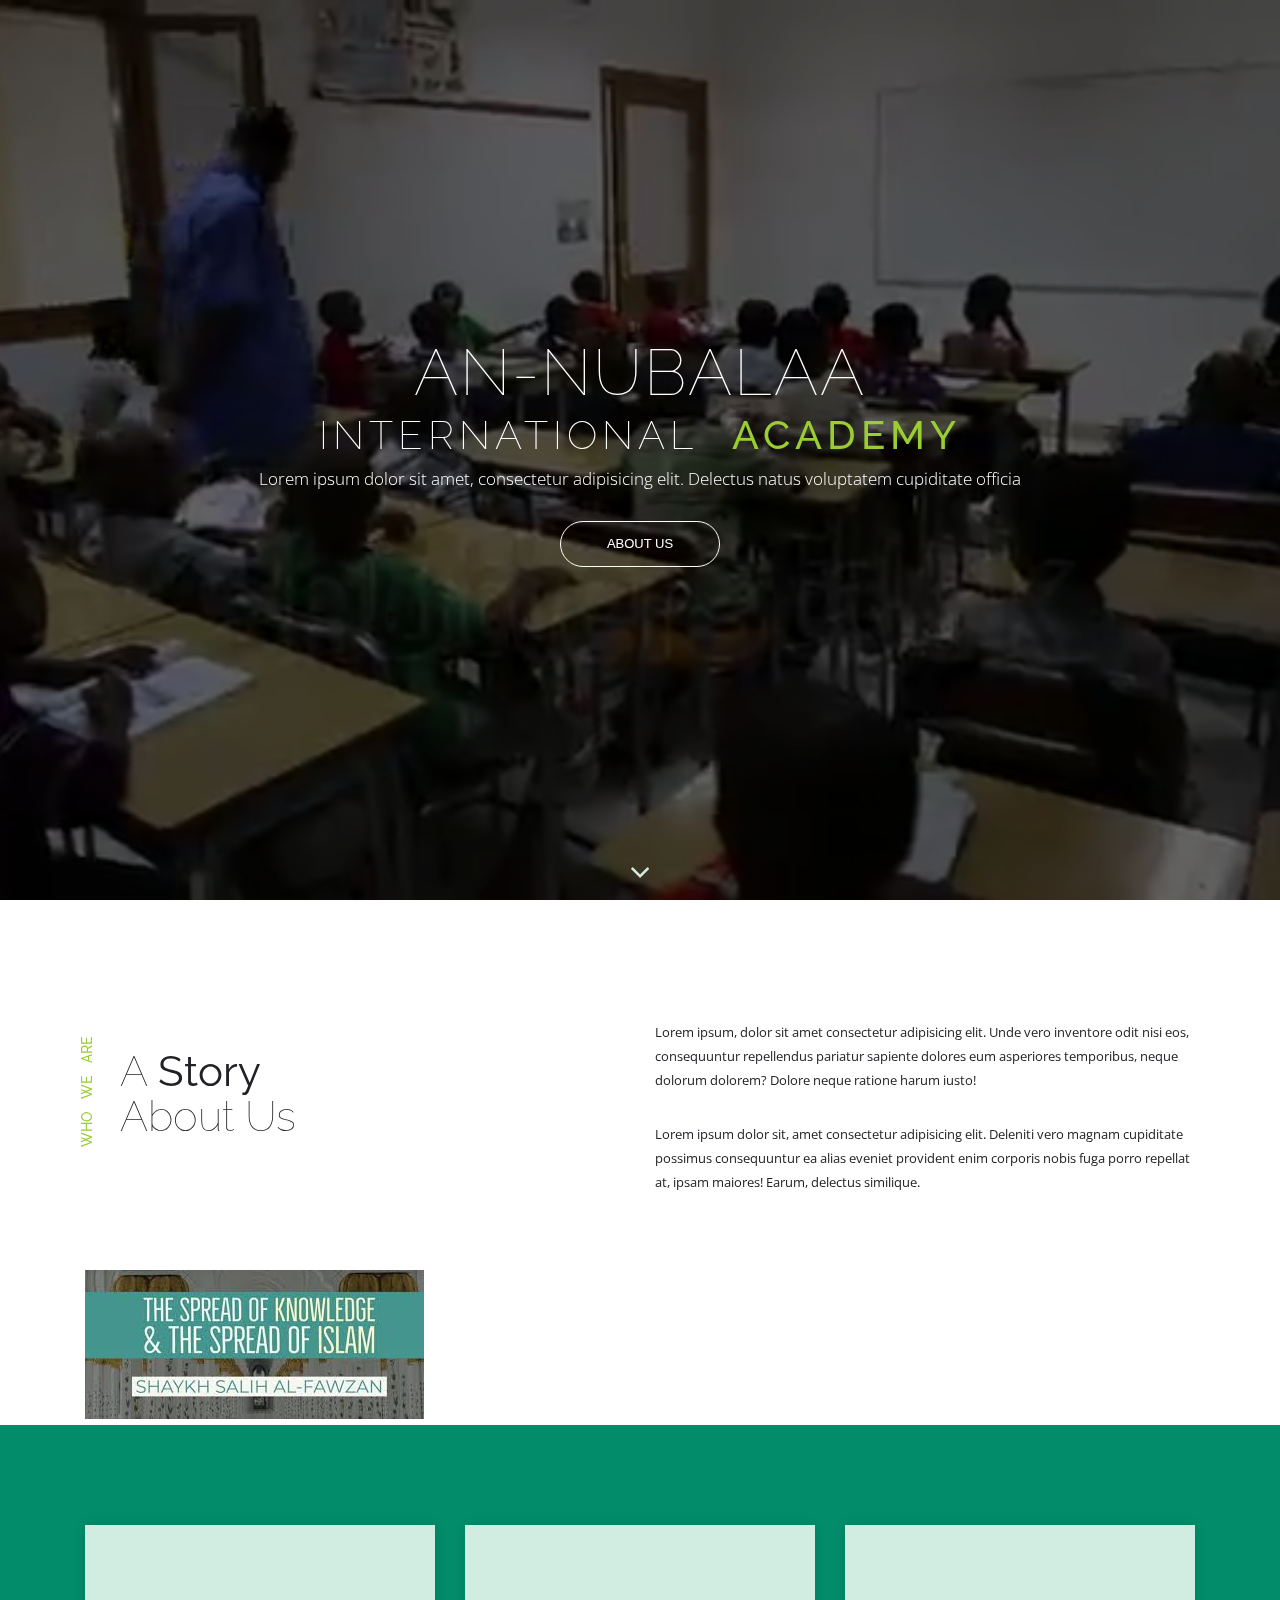
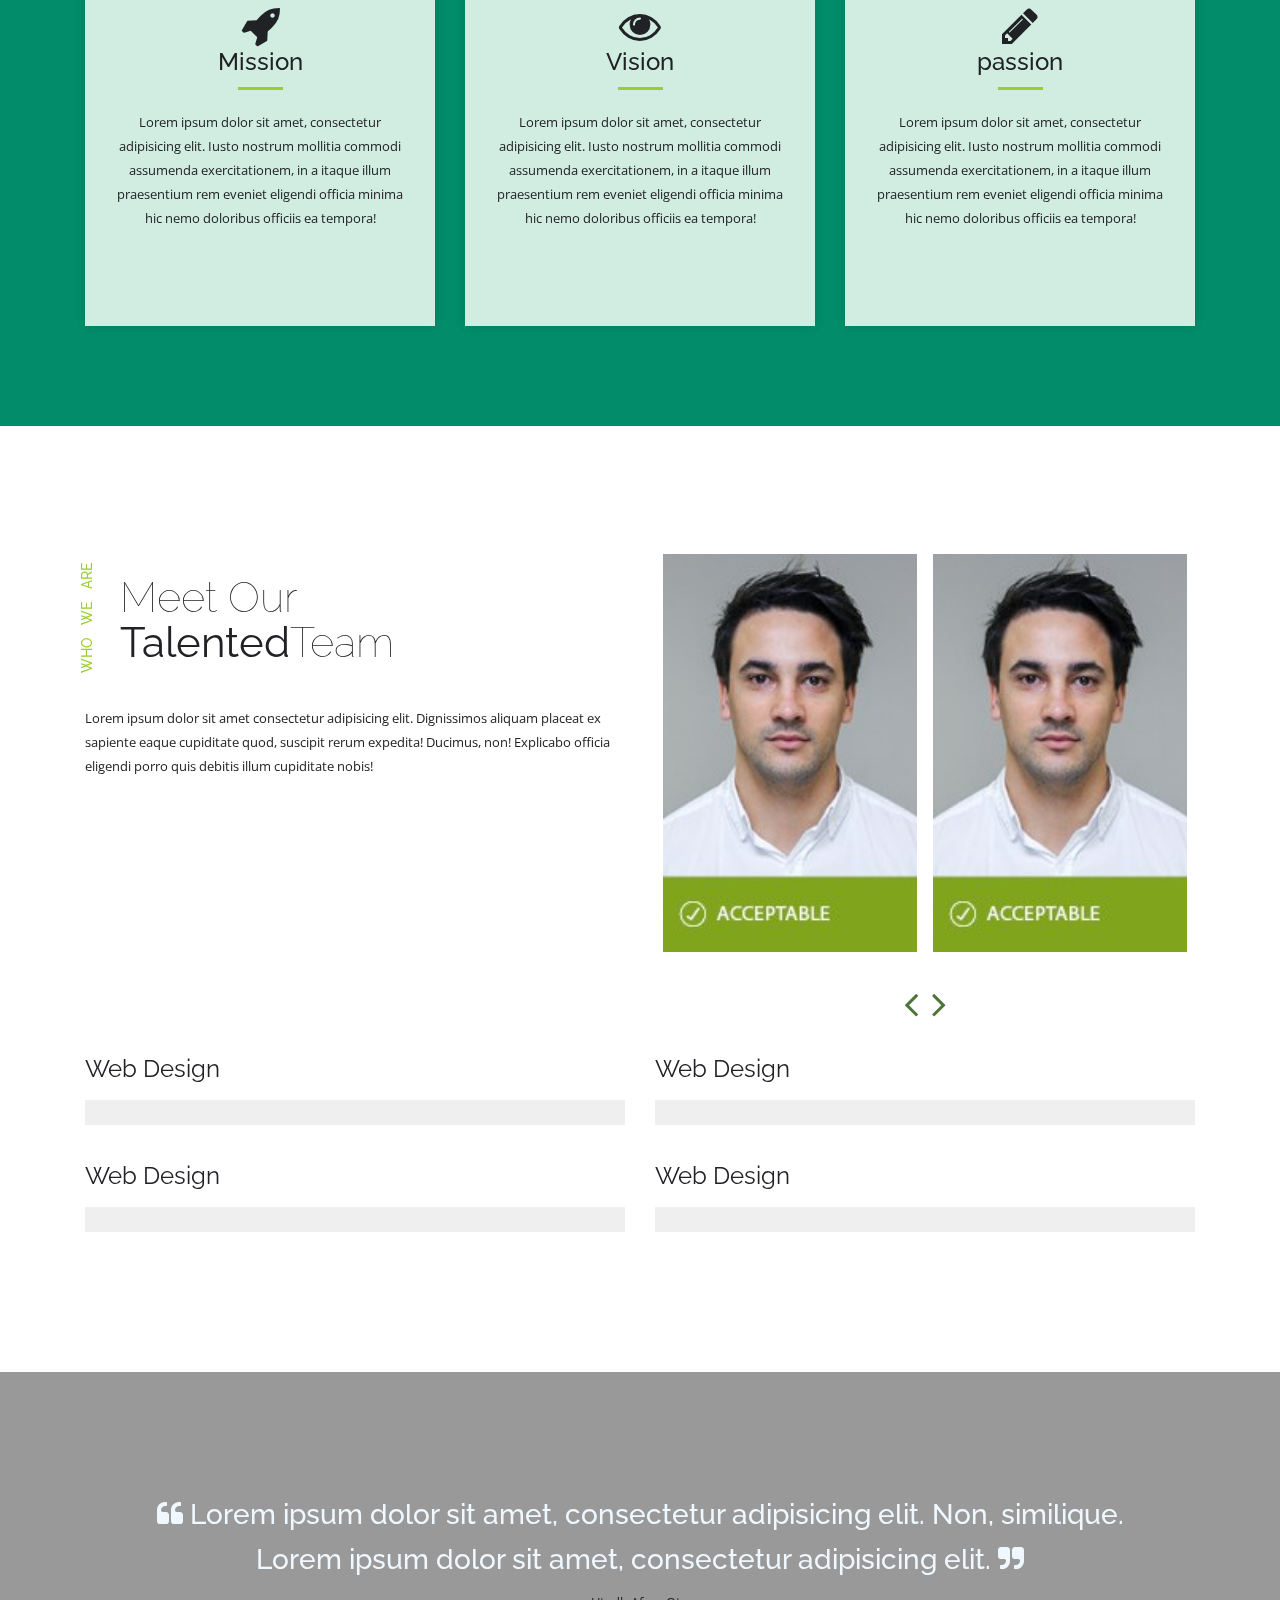
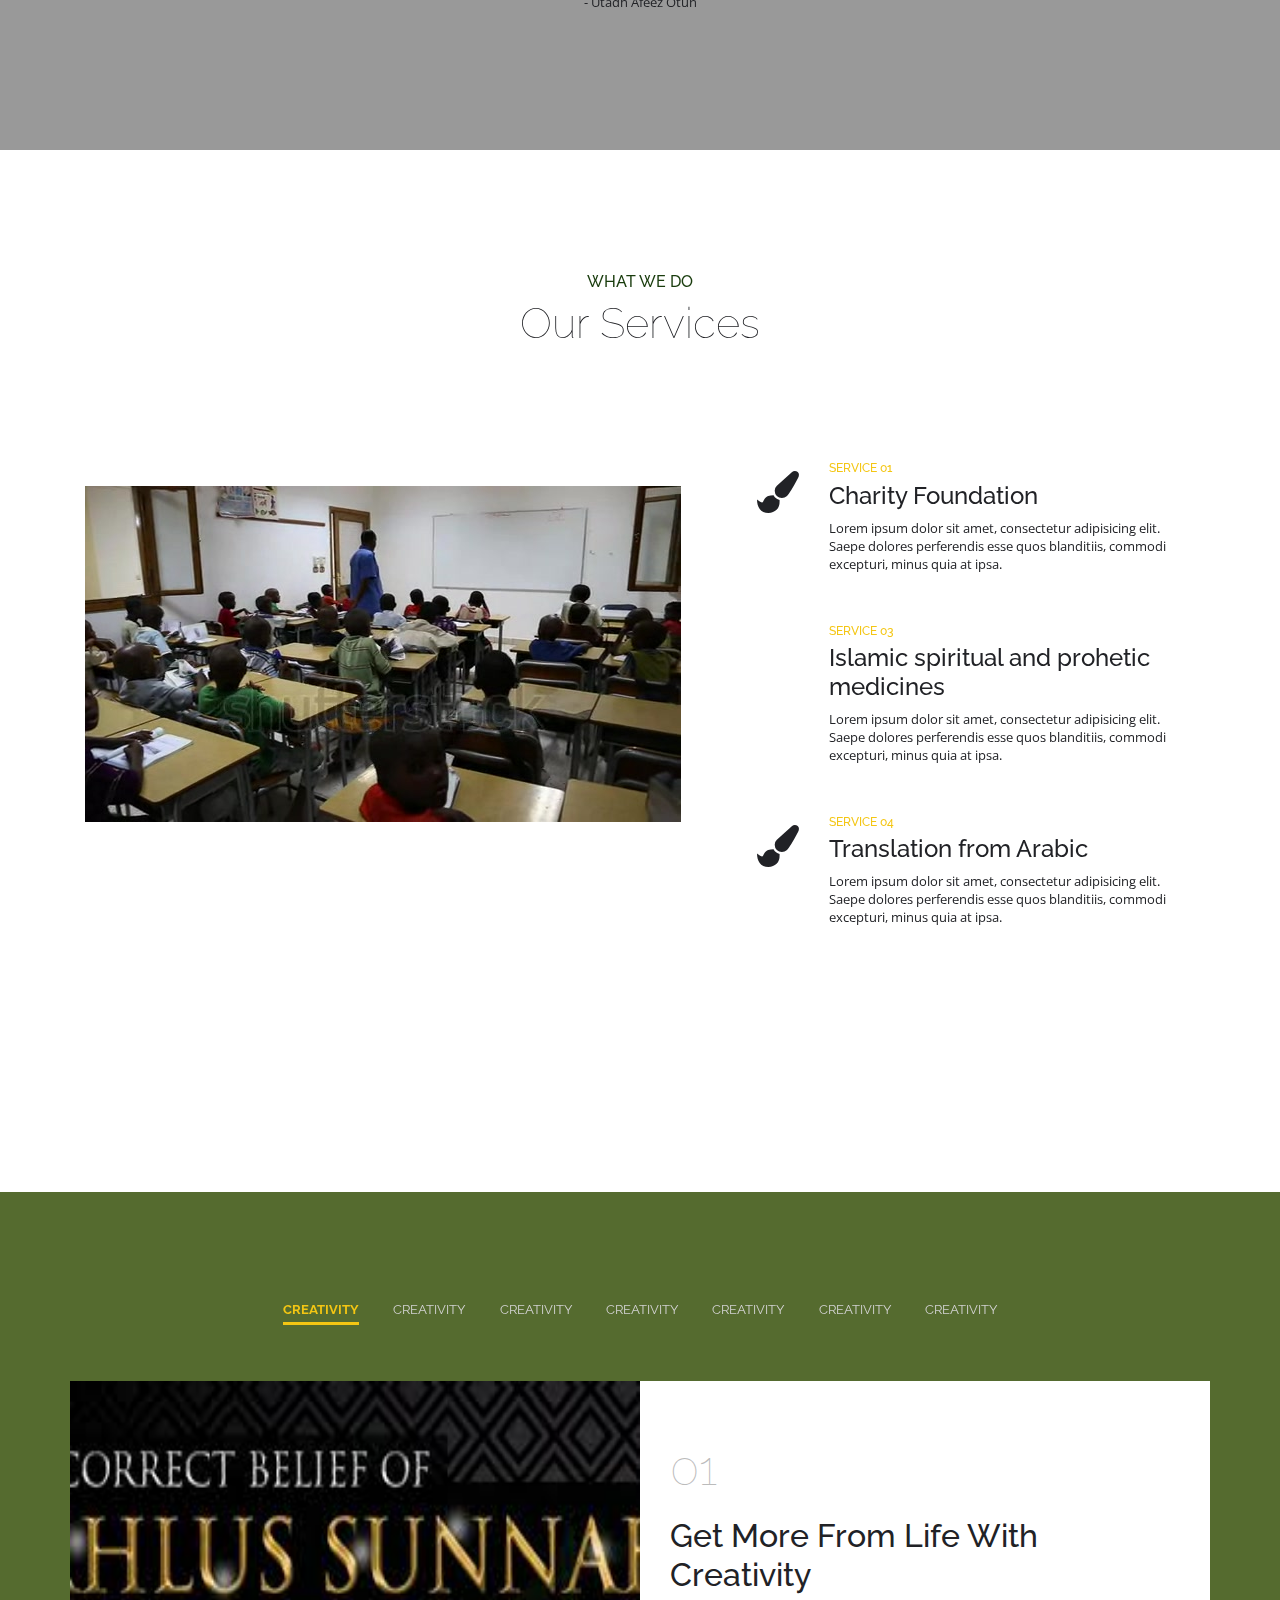
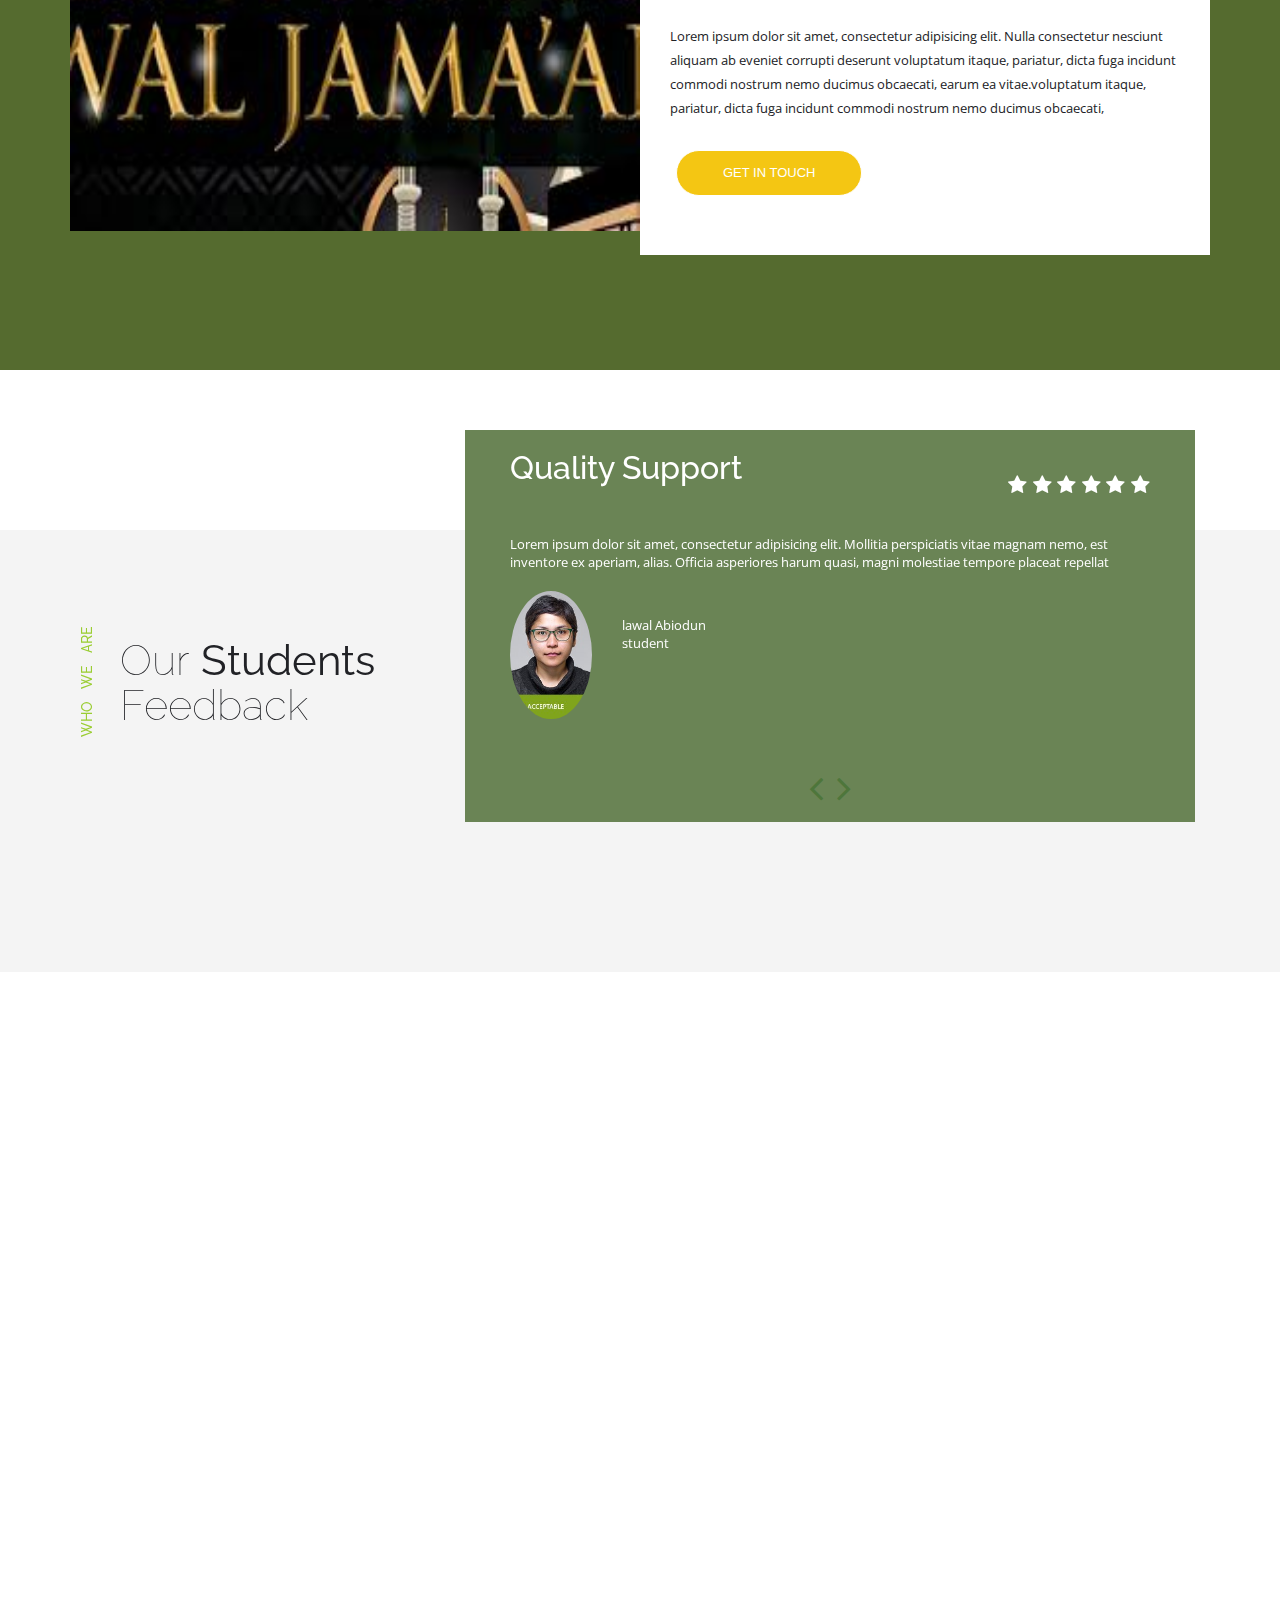
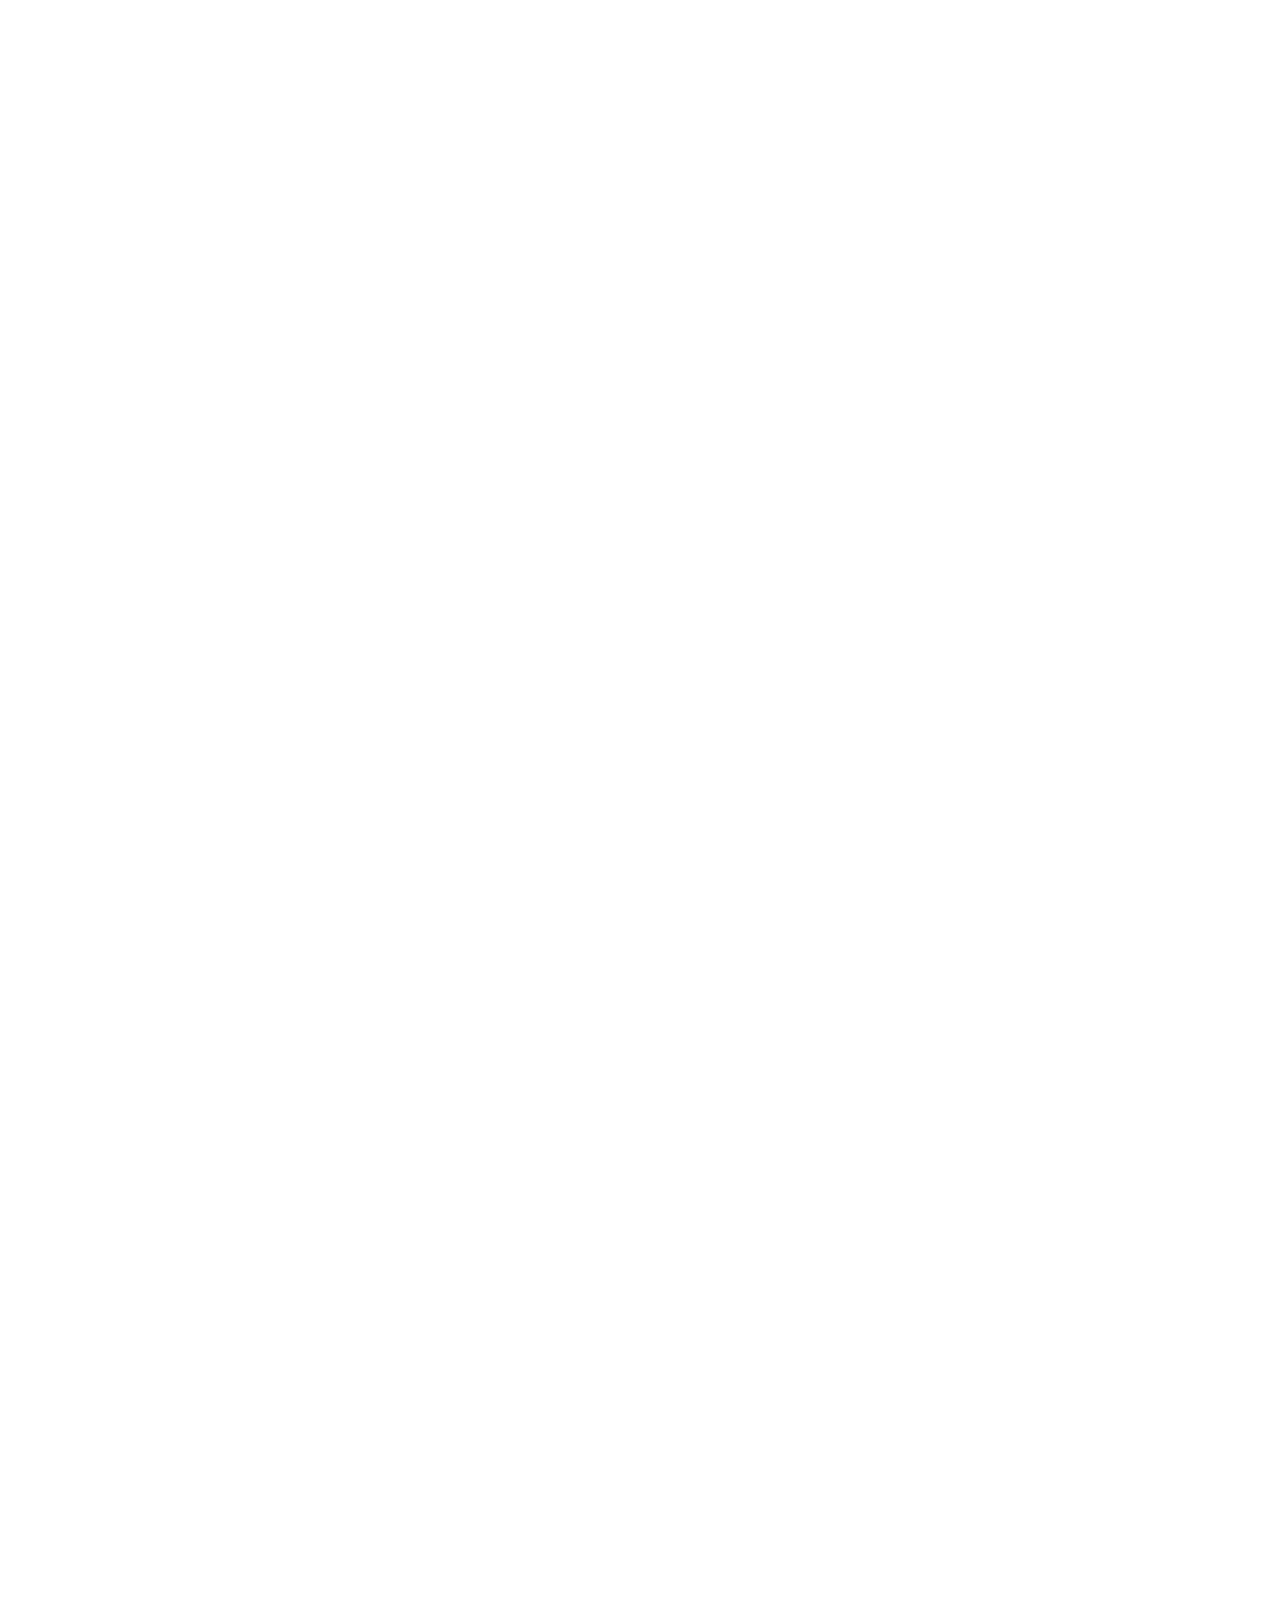
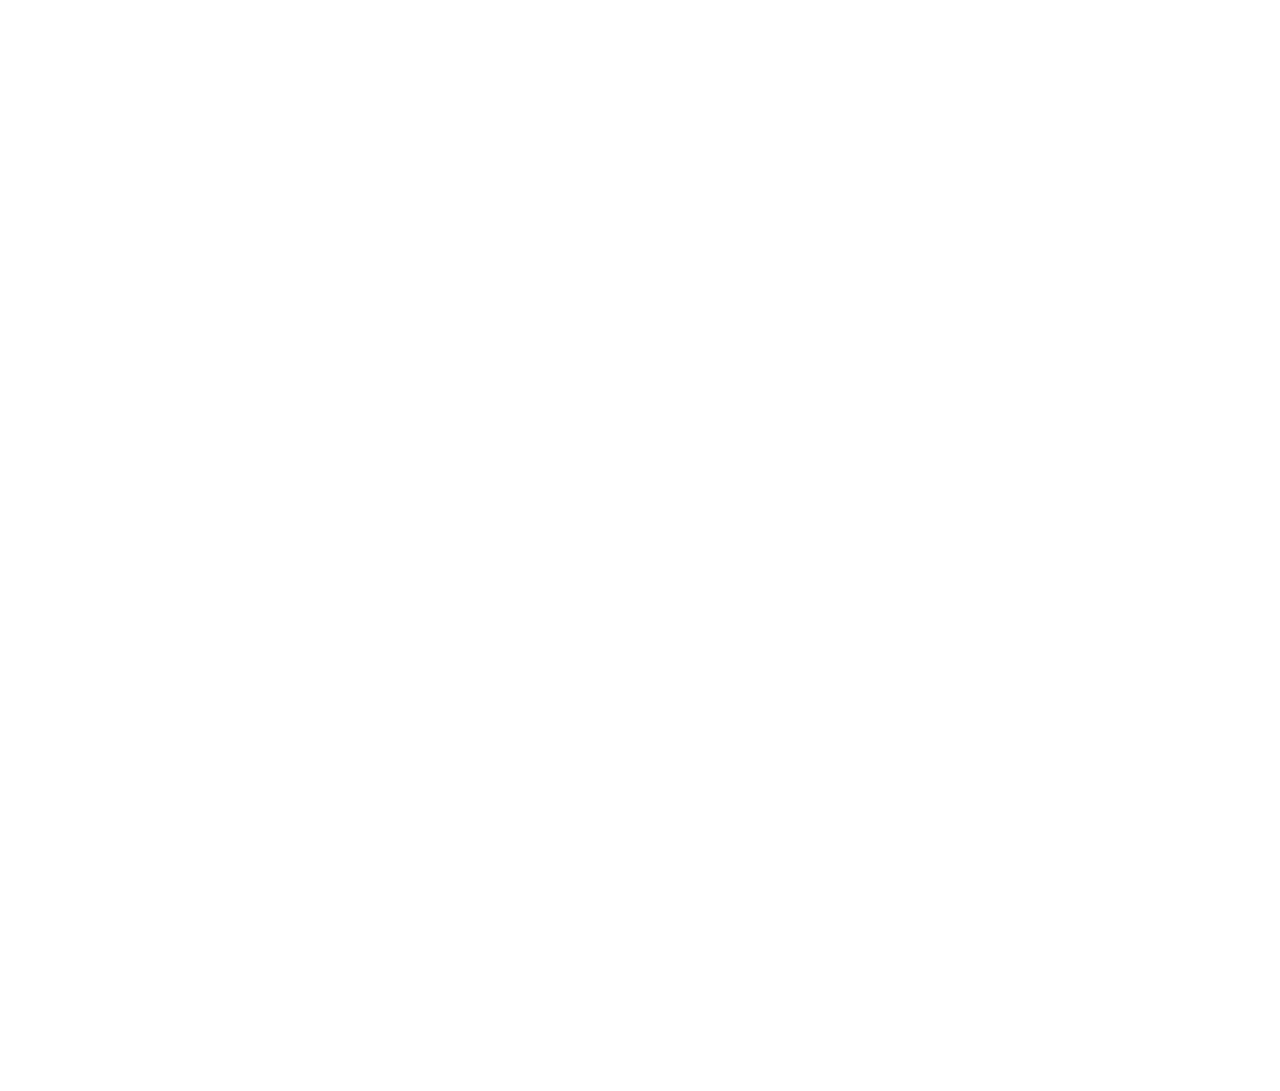
<file: index.html>
<!DOCTYPE html>
<html lang="en">

<head>
    <!-- important meta tags -->
    <meta charset="UTF-8">
    <meta http-equiv="X-UA-Compatible" content="IE=edge">
    <meta name="viewport" content="width=device-width, initial-scale=1.0">
    <!-- website title -->
    <title>An-Nubalaa International Academy</title>
    <!-- favicon -->
    <link rel="shortcut icon" href="media/favico/favicon.ico">
    <!-- google fonts -->
    <link href="https://fonts.googleapis.com/css2?family=Raleway:wght@100;200;300;500;700&display=swap" rel="stylesheet">
    <link href="https://fonts.googleapis.com/css2?family=Open+Sans:wght@300;600;700&display=swap" rel="stylesheet">
    <!-- font Awesome -->
    <link rel="stylesheet" href="css/fontawesome/css/font-awesome.min.css">
    <!-- boostrap css -->
    <link rel="stylesheet" href="css/boostrap_css/bootstrap.css">
    <!--   owl carousel css-->
    <link rel="stylesheet" href="css/owl-carousel/owl.carousel.min.css">
    <link rel="stylesheet" href="css/owl-carousel/owl.theme.default.min.css">
    <!--Responsive Tabs CSS-->
    <link type="text/css" rel="stylesheet" href="css/responsive-tabs/responsive-tabs.css">

    <!-- css links -->
    <link rel="stylesheet" href="css/main.css">
</head>

<body>

    <!-- preloader -->

    <!-- <div id="preloader">
        <div id="status"> &nbsp;</div>
    </div> -->
    <!-- Home section -->
    <section id="home">
        <!-- background video -->
        <video id="home-bg-video" poster="./media/img/madrsha.jpg" autoplay loop muted>
            <source src="./media/video/madrasha.mp4" type="video/mp4">
            <source src="./media/video/madrasha.ogv" type="video/ogg">
            <source src="./media/video/madrasha.webm" type="video/webm">
        </video>
        <!-- overlay -->
        <div id="home-overlay"></div>
        <!-- home content -->
        <div id="home-content">
            <div id="home-content-inner" class="text-center">
                <div id="home-heading">
                    <h1 id="home-heading-1">An-Nubalaa</h1><br>
                    <h1 id="home-heading-2">International <span>Academy</span></h1>
                </div>
                <div id="home-text">
                    <p>Lorem ipsum dolor sit amet, consectetur adipisicing elit. Delectus natus voluptatem
                        cupiditate officia </p>
                </div>
                <div id="home-btn">
                    <a class="btn btn-general btn-home" href="#about" role="button" title="about us">About Us</a>
                </div>
            </div>
        </div>
        <!-- arrow down -->
        <a href="#about" id="arrow-down">
            <i class="fa fa-angle-down"></i>
        </a>
    </section>
    <!-- end of home section -->
    <!-- about section -->
    <section id="about">
        <!-- about 01 -->
        <div id="about-01">
            <div class="content-box-lg">
                <div class="container">
                    <div class="row">
                        <!-- about left side -->
                        <div class="col-md-6">
                            <div class="about-left">
                                <div class="vertical-heading">
                                    <h5>who we are</h5>
                                    <h2> A <strong>Story</strong><br> About Us</h2>
                                </div>
                            </div>
                        </div>
                        <!-- about right side -->
                        <div class="col-md-6">
                            <div id="about-right">
                                <p>Lorem ipsum, dolor sit amet consectetur adipisicing elit. Unde vero inventore odit nisi eos, consequuntur repellendus pariatur sapiente dolores eum asperiores temporibus, neque dolorum dolorem? Dolore neque ratione harum iusto!</p>

                                <p>Lorem ipsum dolor sit, amet consectetur adipisicing elit. Deleniti vero magnam cupiditate possimus consequuntur ea alias eveniet provident enim corporis nobis fuga porro repellat at, ipsam maiores! Earum, delectus similique.</p>

                            </div>
                        </div>
                    </div>
                    <!-- about bottom -->
                    <div class="row">
                        <div class="col-md-12">
                            <div id="about-bottom">
                                <img src="./media/about/download (7).jpg" alt="about us" class="img-responsive">
                            </div>

                        </div>
                    </div>

                </div>
            </div>
        </div>
        <!-- about 02 -->
        <div id="about-02">
            <div class="content-box-md">
                <div class="container">
                    <div class="row">
                        <div class="col-md-4">
                            <div class="about-item text-center">
                                <i class="fa fa-rocket"></i>
                                <h3>Mission</h3>
                                <hr>
                                <p>Lorem ipsum dolor sit amet, consectetur adipisicing elit. Iusto nostrum mollitia commodi assumenda exercitationem, in a itaque illum praesentium rem eveniet eligendi officia minima hic nemo doloribus officiis ea tempora!</p>
                            </div>
                        </div>
                        <div class="col-md-4 ">
                            <div class="about-item text-center">
                                <i class="fa fa-eye"></i>
                                <h3>Vision</h3>
                                <hr>
                                <p>Lorem ipsum dolor sit amet, consectetur adipisicing elit. Iusto nostrum mollitia
                                    commodi assumenda exercitationem, in a itaque illum praesentium rem eveniet eligendi
                                    officia minima hic nemo doloribus officiis ea tempora!</p>
                            </div>

                        </div>
                        <div class="col-md-4 ">
                            <div class="about-item text-center">
                                <i class="fa fa-pencil"></i>
                                <h3>passion</h3>
                                <hr>
                                <p>Lorem ipsum dolor sit amet, consectetur adipisicing elit. Iusto nostrum mollitia
                                    commodi assumenda exercitationem, in a itaque illum praesentium rem eveniet eligendi
                                    officia minima hic nemo doloribus officiis ea tempora!</p>
                            </div>

                        </div>
                    </div>
                </div>
            </div>
        </div>

    </section>
    <!-- end of about 02 section -->
    <!-- team section -->
    <section id="team">
        <div class="content-box-lg">
            <div class="container">
                <!-- Team Members -->
                <div class="row">
                    <!-- team left side -->
                    <div class="col-md-6">
                        <div id="team-left">
                            <div class="vertical-heading">
                                <h5>who we are</h5>
                                <h2> Meet Our<br><strong>Talented</strong>Team</h2>
                            </div>
                            <p>Lorem ipsum dolor sit amet consectetur adipisicing elit.
                                Dignissimos aliquam placeat ex sapiente eaque cupiditate
                                quod, suscipit rerum expedita! Ducimus, non! Explicabo officia eligendi
                                porro quis debitis illum cupiditate nobis!</p>
                        </div>
                    </div>
                    <!-- team right side -->
                    <div class="col-md-6">
                        <div id="team-members" class="owl-carousel owl-theme">
                            <!-- memeber 01 -->
                            <div class="team-member">
                                <a href="#">
                                    <img src="./media/team/large.jpg" alt="team member" class="img-responsive">
                                </a>
                                <div class="team-member-overlay">
                                    <div class="team-member-info text-center">
                                        <h6>Afeez Otun</h6>
                                        <p>web designer</p>
                                        <p>Lorem ipsum dolor sit amet, consectetur adipisicing elit. Modi ratione ullam voluptas architecto iste tenetur, reprehenderit debitis harum vero voluptatum ea et fugit minima distinctio earum expedita commodi nihil consequuntur?</p>
                                        <ul class="social-list">
                                            <li><a href="#"><i class="fa fa-facebook"></i></a></li>
                                            <li><a href="#"><i class="fa fa-twitter"></i></a></li>
                                            <li><a href="#"><i class="fa fa-google-plus"></i></a></li>
                                        </ul>
                                    </div>
                                </div>
                            </div>
                            <!-- memeber 02 -->
                            <div class="team-member">
                                <img src="./media/team/large.jpg" alt="team member" class="img-responsive">
                                <div class="team-member-overlay">
                                    <div class="team-member-info text-center">
                                        <h6>Afeez Otun</h6>
                                        <p>web designer</p>
                                        <p>Lorem ipsum dolor sit amet, consectetur adipisicing elit. Modi ratione ullam voluptas architecto iste tenetur, reprehenderit debitis harum vero voluptatum ea et fugit minima distinctio earum expedita commodi nihil consequuntur?</p>
                                        <ul class="social-list">
                                            <li><a href="#"><i class="fa fa-facebook"></i></a></li>
                                            <li><a href="#"><i class="fa fa-twitter"></i></a></li>
                                            <li><a href="#"><i class="fa fa-google-plus"></i></a></li>
                                        </ul>
                                    </div>
                                </div>
                            </div>
                            <!-- memeber 03 -->
                            <div class="team-member">
                                <img src="./media/team/large.jpg" alt="team member" class="img-responsive">
                                <div class="team-member-overlay">
                                    <div class="team-member-info text-center">
                                        <h6>Afeez Otun</h6>
                                        <p>web designer</p>
                                        <p>Lorem ipsum dolor sit amet, consectetur adipisicing elit. Modi ratione ullam voluptas architecto iste tenetur, reprehenderit debitis harum vero voluptatum ea et fugit minima distinctio earum expedita commodi nihil consequuntur?</p>
                                        <ul class="social-list">
                                            <li><a href="#"><i class="fa fa-facebook"></i></a></li>
                                            <li><a href="#"><i class="fa fa-twitter"></i></a></li>
                                            <li><a href="#"><i class="fa fa-google-plus"></i></a></li>
                                        </ul>
                                    </div>
                                </div>
                            </div>
                            <!-- memeber 04 -->
                            <div class="team-member">
                                <img src="./media/team/large.jpg" alt="team member" class="img-responsive">
                                <div class="team-member-overlay">
                                    <div class="team-member-info text-center">
                                        <h6>Afeez Otun</h6>
                                        <p>web designer</p>
                                        <p>Lorem ipsum dolor sit amet, consectetur adipisicing elit. Modi ratione ullam voluptas architecto iste tenetur, reprehenderit debitis harum vero voluptatum ea et fugit minima distinctio earum expedita commodi nihil consequuntur?</p>
                                        <ul class="social-list">
                                            <li><a href="#"><i class="fa fa-facebook"></i></a></li>
                                            <li><a href="#"><i class="fa fa-twitter"></i></a></li>
                                            <li><a href="#"><i class="fa fa-google-plus"></i></a></li>
                                        </ul>
                                    </div>
                                </div>
                            </div>
                            <!-- memeber 05 -->
                            <div class="team-member">
                                <img src="./media/team/large.jpg" alt="team member" class="img-responsive">
                                <div class="team-member-overlay">
                                    <div class="team-member-info text-center">
                                        <h6>Afeez Otun</h6>
                                        <p>web designer</p>
                                        <p>Lorem ipsum dolor sit amet, consectetur adipisicing elit. Modi ratione ullam voluptas architecto iste tenetur, reprehenderit debitis harum vero voluptatum ea et fugit minima distinctio earum expedita commodi nihil consequuntur?</p>
                                        <ul class="social-list">
                                            <li><a href="#"><i class="fa fa-facebook"></i></a></li>
                                            <li><a href="#"><i class="fa fa-twitter"></i></a></li>
                                            <li><a href="#"><i class="fa fa-google-plus"></i></a></li>
                                        </ul>
                                    </div>
                                </div>
                            </div>
                            <!-- memeber 06 -->
                            <div class="team-member">
                                <img src="./media/team/large.jpg" alt="team member" class="img-responsive">
                                <div class="team-member-overlay">
                                    <div class="team-member-info text-center">
                                        <h6>Afeez Otun</h6>
                                        <p>web designer</p>
                                        <p>Lorem ipsum dolor sit amet, consectetur adipisicing elit. Modi ratione ullam voluptas architecto iste tenetur, reprehenderit debitis harum vero voluptatum ea et fugit minima distinctio earum expedita commodi nihil consequuntur?</p>
                                        <ul class="social-list">
                                            <li><a href="#"><i class="fa fa-facebook"></i></a></li>
                                            <li><a href="#"><i class="fa fa-twitter"></i></a></li>
                                            <li><a href="#"><i class="fa fa-google-plus"></i></a></li>
                                        </ul>
                                    </div>
                                </div>
                            </div>

                        </div>
                    </div>

                </div>
                <div id="progress-elements">
                    <!-- Progress Bars -->
                    <div class="row">
                        <div class="col-md-6">
                            <!--  skill 01  -->
                            <div class="skill">
                                <h4>Web Design</h4>
                                <div class="progress">
                                    <div class="progress-bar" role="progressbar" aria-valuenow="95" aria-valuemin="0" aria-valuemax="100" style="width: 0%;">
                                        <span>95%</span>
                                    </div>
                                </div>
                            </div>
                        </div>
                        <div class="col-md-6">
                            <!--  skill 02  -->
                            <div class="skill">
                                <h4>Web Design</h4>
                                <div class="progress">
                                    <div class="progress-bar" role="progressbar" aria-valuenow="95" aria-valuemin="0" aria-valuemax="100" style="width: 0%;">
                                        <span>95%</span>
                                    </div>
                                </div>
                            </div>
                        </div>
                        <div class="col-md-6">
                            <!--  skill 03  -->
                            <div class="skill">
                                <h4>Web Design</h4>
                                <div class="progress">
                                    <div class="progress-bar" role="progressbar" aria-valuenow="95" aria-valuemin="0" aria-valuemax="100" style="width: 0%;">
                                        <span>95%</span>
                                    </div>
                                </div>
                            </div>
                        </div>
                        <div class="col-md-6">
                            <!--  skill 04  -->
                            <div class="skill">
                                <h4>Web Design</h4>
                                <div class="progress">
                                    <div class="progress-bar" role="progressbar" aria-valuenow="95" aria-valuemin="0" aria-valuemax="100" style="width: 0%;">
                                        <span>95%</span>
                                    </div>
                                </div>
                            </div>
                        </div>
                    </div>
                </div>
            </div>
        </div>
    </section>
    <!--    Team Ends-->
    <!-- Foundation statement -->
    <section id="statement">
        <div class="content-box-lg">
            <div class="container">
                <div class="row">
                    <div class="col-md-12">
                        <div id="tech-statement" class="text-center">
                            <h3><i class="fa fa-quote-left"></i> Lorem ipsum dolor sit amet, consectetur adipisicing elit. Non, similique.<br>Lorem ipsum dolor sit amet, consectetur adipisicing elit. <i class="fa fa-quote-right"></i></h3>
                            <p>- Utadh Afeez Otun</p>
                        </div>
                    </div>
                </div>
            </div>
        </div>
    </section>
    <!-- Foundation statement Ends -->
    <!-- Services -->
    <section id="services">
        <!--  services-01 -->
        <div id="services-01">
            <div class="content-box-lg">
                <div class="container">
                    <div class="row">
                        <div class="col-md-12 text-center">
                            <div class="horizontal-heading">
                                <h5>What We Do</h5>
                                <h2>Our Services</h2>
                            </div>

                        </div>
                    </div>
                    <div class="row">
                        <div class="col-md-7">
                            <img src="media/img/madrsha.jpg" alt="services" class="img-responsive">
                        </div>
                        <div class="col-md-5">
                            <!- Services-->
                                <div class="service">
                                    <div class="row">
                                        <div class="col-md-2">
                                            <div class="icon text-right">
                                                <i class="fa fa-paint-brush"></i>
                                            </div>
                                        </div>
                                        <div class="col-md-10">
                                            <h5>service 01</h5>
                                            <h4>Charity Foundation</h4>
                                            <p>Lorem ipsum dolor sit amet, consectetur adipisicing elit. Saepe dolores perferendis esse quos blanditiis, commodi excepturi, minus quia at ipsa.</p>
                                        </div>
                                    </div>
                                </div>


                                <div class="service">
                                    <div class="row">
                                        <div class="col-md-2">
                                            <div class="icon text-right">
                                                <i class="fa fa"></i>
                                            </div>
                                        </div>
                                        <div class="col-md-10">
                                            <h5>service 03</h5>
                                            <h4>Islamic spiritual and prohetic medicines</h4>
                                            <p>Lorem ipsum dolor sit amet, consectetur adipisicing elit. Saepe dolores perferendis esse quos blanditiis, commodi excepturi, minus quia at ipsa.</p>
                                        </div>
                                    </div>
                                </div>

                                <div class="service">
                                    <div class="row">
                                        <div class="col-md-2">
                                            <div class="icon text-right">
                                                <i class="fa fa-paint-brush"></i>
                                            </div>
                                        </div>
                                        <div class="col-md-10">
                                            <h5>service 04</h5>
                                            <h4>Translation from Arabic</h4>
                                            <p>Lorem ipsum dolor sit amet, consectetur adipisicing elit. Saepe dolores perferendis esse quos blanditiis, commodi excepturi, minus quia at ipsa.</p>
                                        </div>
                                    </div>
                                </div>

                        </div>
                    </div>
                </div>
            </div>
        </div>

        <!--services 02-->
        <div id="services-02">
            <div class="content-box-md">
                <div id="services-tabs">
                    <ul class="text-center">
                        <li><a href="#service-tab-1">creativity</a></li>
                        <li><a href="#service-tab-2">creativity</a></li>
                        <li><a href="#service-tab-3">creativity</a></li>
                        <li><a href="#service-tab-4">creativity</a></li>
                        <li><a href="#service-tab-5">creativity</a></li>
                        <li><a href="#service-tab-6">creativity</a></li>
                        <li><a href="#service-tab-7">creativity</a></li>
                    </ul>
                    <!-- services Tab 01-->
                    <div id="service-tab-1" class="service-tab">
                        <div class="container">
                            <div class="row">
                                <div class="col-md-6">
                                    <img src="media/images.jpg" alt="creativity">
                                </div>
                                <div class="col-md-6">
                                    <div class="tab-bg">

                                        <h2>01</h2>
                                        <h3>Get More From Life With Creativity </h3>
                                        <p>Lorem ipsum dolor sit amet, consectetur adipisicing elit. Nulla consectetur nesciunt aliquam ab eveniet corrupti deserunt voluptatum itaque, pariatur, dicta fuga incidunt commodi nostrum nemo ducimus obcaecati, earum ea vitae.voluptatum itaque, pariatur, dicta fuga incidunt commodi nostrum nemo ducimus obcaecati,</p>

                                        <div id="services-02-btn">
                                            <a class="btn btn-general btn-yellow" href="#about" role="button">Get In Touch </a>
                                        </div>
                                    </div>

                                </div>
                            </div>
                        </div>
                    </div>
                    <!-- services Tab 02-->
                    <div id="service-tab-2" class="service-tab">
                        <div class="container">
                            <div class="row">
                                <div class="col-md-6">
                                    <img src="media/images.jpg" alt="creativity">
                                </div>
                                <div class="col-md-6">
                                    <div class="tab-bg">

                                        <h2>02</h2>
                                        <h3>Get More From Life With Creativity </h3>
                                        <p>Lorem ipsum dolor sit amet, consectetur adipisicing elit. Nulla consectetur nesciunt aliquam ab eveniet corrupti deserunt voluptatum itaque, pariatur, dicta fuga incidunt commodi nostrum nemo ducimus obcaecati, earum ea vitae.voluptatum itaque, pariatur, dicta fuga incidunt commodi nostrum nemo ducimus obcaecati,</p>

                                        <div id="services-02-btn">
                                            <a class="btn btn-general btn-yellow" href="#about" role="button">Get In Touch </a>
                                        </div>
                                    </div>

                                </div>
                            </div>
                        </div>
                    </div>
                    <!-- services Tab 03-->
                    <div id="service-tab-3" class="service-tab">
                        <div class="container">
                            <div class="row">
                                <div class="col-md-6">
                                    <img src="media/images.jpg" alt="creativity">
                                </div>
                                <div class="col-md-6">
                                    <div class="tab-bg">

                                        <h2>03</h2>
                                        <h3>Get More From Life With Creativity </h3>
                                        <p>Lorem ipsum dolor sit amet, consectetur adipisicing elit. Nulla consectetur nesciunt aliquam ab eveniet corrupti deserunt voluptatum itaque, pariatur, dicta fuga incidunt commodi nostrum nemo ducimus obcaecati, earum ea vitae.voluptatum itaque, pariatur, dicta fuga incidunt commodi nostrum nemo ducimus obcaecati,</p>

                                        <div id="services-02-btn">
                                            <a class="btn btn-general btn-yellow" href="#about" role="button">Get In Touch </a>
                                        </div>
                                    </div>

                                </div>
                            </div>
                        </div>
                    </div>
                    <!-- services Tab 04-->
                    <div id="service-tab-4" class="service-tab">
                        <div class="container">
                            <div class="row">
                                <div class="col-md-6">
                                    <img src="media/images.jpg" alt="creativity">
                                </div>
                                <div class="col-md-6">
                                    <div class="tab-bg">

                                        <h2>04</h2>
                                        <h3>Get More From Life With Creativity </h3>
                                        <p>Lorem ipsum dolor sit amet, consectetur adipisicing elit. Nulla consectetur nesciunt aliquam ab eveniet corrupti deserunt voluptatum itaque, pariatur, dicta fuga incidunt commodi nostrum nemo ducimus obcaecati, earum ea vitae.voluptatum itaque, pariatur, dicta fuga incidunt commodi nostrum nemo ducimus obcaecati,</p>

                                        <div id="services-02-btn">
                                            <a class="btn btn-general btn-yellow" href="#about" role="button">Get In Touch </a>
                                        </div>
                                    </div>

                                </div>
                            </div>
                        </div>
                    </div>
                    <!-- services Tab 01-->
                    <div id="service-tab-5" class="service-tab">
                        <div class="container">
                            <div class="row">
                                <div class="col-md-6">
                                    <img src="media/images.jpg" alt="creativity">
                                </div>
                                <div class="col-md-6">
                                    <div class="tab-bg">

                                        <h2>05</h2>
                                        <h3>Get More From Life With Creativity </h3>
                                        <p>Lorem ipsum dolor sit amet, consectetur adipisicing elit. Nulla consectetur nesciunt aliquam ab eveniet corrupti deserunt voluptatum itaque, pariatur, dicta fuga incidunt commodi nostrum nemo ducimus obcaecati, earum ea vitae.voluptatum itaque, pariatur, dicta fuga incidunt commodi nostrum nemo ducimus obcaecati,</p>

                                        <div id="services-02-btn">
                                            <a class="btn btn-general btn-yellow" href="#about" role="button">Get In Touch </a>
                                        </div>
                                    </div>

                                </div>
                            </div>
                        </div>
                    </div>
                    <!-- services Tab 06-->
                    <div id="service-tab-6" class="service-tab">
                        <div class="container">
                            <div class="row">
                                <div class="col-md-6">
                                    <img src="media/images.jpg" alt="creativity">
                                </div>
                                <div class="col-md-6">
                                    <div class="tab-bg">

                                        <h2>06</h2>
                                        <h3>Get More From Life With Creativity </h3>
                                        <p>Lorem ipsum dolor sit amet, consectetur adipisicing elit. Nulla consectetur nesciunt aliquam ab eveniet corrupti deserunt voluptatum itaque, pariatur, dicta fuga incidunt commodi nostrum nemo ducimus obcaecati, earum ea vitae.voluptatum itaque, pariatur, dicta fuga incidunt commodi nostrum nemo ducimus obcaecati,</p>

                                        <div id="services-02-btn">
                                            <a class="btn btn-general btn-yellow" href="#about" role="button">Get In Touch </a>
                                        </div>
                                    </div>

                                </div>
                            </div>
                        </div>
                    </div>
                    <!-- services Tab 07-->
                    <div id="service-tab-7" class="service-tab">
                        <div class="container">
                            <div class="row">
                                <div class="col-md-6">
                                    <img src="media/images.jpg" alt="creativity">
                                </div>
                                <div class="col-md-6">
                                    <div class="tab-bg">

                                        <h2>07</h2>
                                        <h3>Get More From Life With Creativity </h3>
                                        <p>Lorem ipsum dolor sit amet, consectetur adipisicing elit. Nulla consectetur nesciunt aliquam ab eveniet corrupti deserunt voluptatum itaque, pariatur, dicta fuga incidunt commodi nostrum nemo ducimus obcaecati, earum ea vitae.voluptatum itaque, pariatur, dicta fuga incidunt commodi nostrum nemo ducimus obcaecati,</p>

                                        <div id="services-02-btn">
                                            <a class="btn btn-general btn-yellow" href="#about" role="button">Get In Touch </a>
                                        </div>
                                    </div>

                                </div>
                            </div>
                        </div>
                    </div>
                </div>
            </div>
        </div>
        <!--        services -02 ends-->
    </section>
    <!-- Services Ends -->
    <!-- Testimonial Section-->
    <section id="testimonials">
        <div class="container">
            <div class="row">
                <div class="col-md-4">
                    <div class="vertical-heading">
                        <h5>who we are</h5>
                        <h2> Our<strong> Students</strong><br> Feedback</h2>
                    </div>
                </div>

                <div class="col-md-8">
                    <div id="testimonial-slider" class="owl-carousel owl-theme">
                        <!--  testimonail 01 -->
                        <div class="testimonial">
                            <div class="row">
                                <div class="col-md-6">
                                    <h3>Quality Support</h3>
                                </div>
                                <div class="col-md-6">
                                    <div class="stars text-right">
                                        <i class="fa fa-star"></i>
                                        <i class="fa fa-star"></i>
                                        <i class="fa fa-star"></i>
                                        <i class="fa fa-star"></i>
                                        <i class="fa fa-star"></i>
                                        <i class="fa fa-star"></i>
                                    </div>
                                </div>
                            </div>
                            <p>Lorem ipsum dolor sit amet, consectetur adipisicing elit. Mollitia perspiciatis vitae magnam nemo, est inventore ex aperiam, alias. Officia asperiores harum quasi, magni molestiae tempore placeat repellat </p>
                            <div class="author">
                                <div class="row">
                                    <div class="col-md-2">
                                        <img src="media/student/images.jpg" alt="student" class="img-responsive rounded-circle ">
                                    </div>
                                    <div class="col-md-10">
                                        <div class="author-name-des">
                                            <p>lawal Abiodun</p>
                                            <p>student</p>
                                        </div>
                                    </div>
                                </div>
                            </div>
                        </div>
                        <!--  testimonail 02 -->
                        <div class="testimonial">
                            <div class="row">
                                <div class="col-md-6">
                                    <h3>Quality Support</h3>
                                </div>
                                <div class="col-md-6">
                                    <div class="stars text-right">
                                        <i class="fa fa-star"></i>
                                        <i class="fa fa-star"></i>
                                        <i class="fa fa-star"></i>
                                        <i class="fa fa-star"></i>
                                        <i class="fa fa-star"></i>
                                        <i class="fa fa-star"></i>
                                    </div>
                                </div>
                            </div>
                            <p>Lorem ipsum dolor sit amet, consectetur adipisicing elit. Mollitia perspiciatis vitae magnam nemo, est inventore ex aperiam, alias. Officia asperiores harum quasi, magni molestiae tempore placeat repellat </p>
                            <div class="author">
                                <div class="row">
                                    <div class="col-md-2">
                                        <img src="media/student/2.jpg" alt="student" class="img-responsive rounded-circle ">
                                    </div>
                                    <div class="col-md-10">
                                        <div class="author-name-des">
                                            <p>lawal Abiodun</p>
                                            <p>student</p>
                                        </div>
                                    </div>
                                </div>
                            </div>
                        </div>
                        <!--  testimonail 03 -->
                        <div class="testimonial">
                            <div class="row">
                                <div class="col-md-6">
                                    <h3>Quality Support</h3>
                                </div>
                                <div class="col-md-6">
                                    <div class="stars text-right">
                                        <i class="fa fa-star"></i>
                                        <i class="fa fa-star"></i>
                                        <i class="fa fa-star"></i>
                                        <i class="fa fa-star"></i>
                                        <i class="fa fa-star"></i>
                                        <i class="fa fa-star"></i>
                                    </div>
                                </div>
                            </div>
                            <p>Lorem ipsum dolor sit amet, consectetur adipisicing elit. Mollitia perspiciatis vitae magnam nemo, est inventore ex aperiam, alias. Officia asperiores harum quasi, magni molestiae tempore placeat repellat </p>
                            <div class="author">
                                <div class="row">
                                    <div class="col-md-2">
                                        <img src="media/student/non-acceptable2-eng.jpg" alt="student" class="img-responsive rounded-circle ">
                                    </div>
                                    <div class="col-md-10">
                                        <div class="author-name-des">
                                            <p>lawal Abiodun</p>
                                            <p>student</p>
                                        </div>
                                    </div>
                                </div>
                            </div>
                        </div>
                    </div>
                </div>
            </div>
        </div>
    </section>
    <!--  Testimonial Section Ends -->

           <!-- blog section -->
       <section id="">
           <div class="content-box-md">
               <div class="container">
                   <div class="row">
                       <div class="col-md-5">
                           
                       </div>
                       <div class="col-md-7">
                           
                       </div>
                   </div>
               </div>
           </div>
       </section>
       <!-- blog section  Ends -->



    <!-- temporary space -->
    <section>
        <br><br><br><br><br><br><br><br><br><br><br><br><br><br><br><br><br><br><br><br><br><br><br><br><br><br><br><br><br><br><br><br><br><br><br><br><br><br><br><br><br><br>
        <br><br><br><br><br><br><br><br><br><br><br><br><br><br><br><br><br><br><br><br><br><br><br><br><br><br><br><br><br><br><br><br><br><br><br><br><br><br><br><br><br><br>
        <br><br><br><br><br><br><br><br><br><br><br><br><br><br><br><br><br><br><br><br><br><br><br><br><br><br><br><br><br><br><br><br><br><br><br><br><br><br><br><br><br><br>
    </section>




    <!-- jquery links -->
    <script src="js/jquery.js"></script>
    <!-- boostrap js -->
    <script src="js/boostrap_js/bootstrap.js"></script>
    <!--owl carousel js -->
    <script src="js/owl-carousel/owl.carousel.min.js"></script>
    <!-- waypoints  -->
    <script src="js/waypoints/jquery.waypoints.min.js"></script>
    <!-- responsvie tab-->
    <script src="js/rersponsive-tabs/jquery.responsiveTabs.min.js"></script>
    <!-- javascript links -->
    <script src="js/main.js"></script>
</body>

</html>
</file>
<file: css/responsive-tabs/responsive-tabs.css>
.r-tabs .r-tabs-nav {
    margin: 0;
    padding: 0;
}

.r-tabs .r-tabs-tab {
    display: inline-block;
    margin: 0;
    list-style: none;
}

.r-tabs .r-tabs-panel {
    padding: 15px;
    display: none;
}

.r-tabs .r-tabs-accordion-title {
    display: none;
}

.r-tabs .r-tabs-panel.r-tabs-state-active {
    display: block;
}

/* Accordion responsive breakpoint */
@media only screen and (max-width: 768px) {
    .r-tabs .r-tabs-nav {
        display: none;
    }

    .r-tabs .r-tabs-accordion-title {
        display: block;
    }
}
</file>
<file: css/main.css>
/* ============================
    preloader
===============================*/
#preloader {
    background-color: #fff;
    position: fixed;
    top: 0;
    bottom: 0;
    left: 0;
    right: 0;
    z-index: 9999;
}

#status {
    background-image: url(../media/preloader/Spinner.gif);
    background-repeat: no-repeat;
    width: 165px;
    height: 165px;
    position: absolute;
    left: 50%;
    top: 50%;
    margin-top: -82.5px;
    margin-left: -82.5px;
}

/* ============================
           html,body
===============================*/
html,
body {
    height: 100%;
}

body {
    color: #212226;
}

h1,
h2,
h3,
h4,
h5,
h6 {
    font-family: "Raleway", sans-serif;
}

p {
    font-family: "open Sans", sans-serif;
    font-size: 13px;
    font-weight: 400;
    line-height: 24px;
}

section {
    background: #fff;
    overflow: hidden;
}

/* ============================
           Home
===============================*/
#home {
    background: none;
    height: 100%;
}

#home-bg-video {
    position: fixed;
    top: 50%;
    left: 50%;
    -webkit-transform: translateX(-50%) translateY(-50%);
    transform: translateX(-50%) translateY(-50%);
    min-width: 100%;
    min-height: 100%;
    width: auto;
    height: auto;
    z-index: -1;
    background: url(../media/img/madrsha.jpg) no-repeat;
    background-size: cover;
}

#home-overlay {
    background-color: rgba(0, 0, 0, 0.6);
    width: 100%;
    height: 100%;
    position: fixed;
    top: 0;
    left: 0;
    z-index: -1;
}

#home-content {
    width: 100%;
    height: 100%;
    display: table;
}

#home-content-inner {
    display: table-cell;
    vertical-align: middle;
}

#home-heading-1 {
    color: #fff;
    font-size: 65px;
    font-weight: 100;
    text-transform: uppercase;
    margin: 0;
    display: inline-block;
    letter-spacing: 2px;
}

#home-heading-2 {
    color: #fff;
    word-spacing: 20px;
    font-weight: 150;
    letter-spacing: 5px;
    margin: 0;
    text-transform: uppercase;
}

#home-heading-2 span {
    color: yellowgreen;
    font-weight: 500;
}

#home-text p {
    color: #fff;
    font-size: 17px;
    font-weight: 100;
    margin: 8px 0 30px 0;
}

/* ============================
           buttons
===============================*/
.btn-general {
    font-family: 'Raleway'sans-serif;
    border-radius: 28px;
    /* background-color:#028c6a; */
    font-size: 13px;
    text-transform: uppercase;
    margin: 0 6px;
    padding: 12px 46px 12px 46px;
    -webkit-transition: all .5s;
    transition: all .5s;
}

.btn-home {
    color: #fff;
    border: 1px solid #fff;
}

.btn-home:hover,
.btn-home:focus {
    color: #fff;
    background: yellowgreen;
    border: 1px solid yellowgreen;
}

.btn-yellow {
    color: #fff;
    border: 1px solid #fff;
    background-color: #f4c613;
}

.btn-yellow:hover,
.btn-yellow:focus {
    color: #fff;
    background: #212226;
    border: 1px solid #212226;
}


/* ============================
           Arrow down
===============================*/
#arrow-down {
    position: absolute;
    left: 50%;
    bottom: 20px;
    color: #d1ede1;
    font-size: 32px;
    width: 32px;
    height: 32px;
    text-align: center;
    margin-left: -16px;
    z-index: 1;
}

#arrow-down:hover,
#arrow-down:focus {
    color: yellowgreen;
}

/* ============================
           content boxes
===============================*/
.content-box-lg {
    padding: 120px 0;
}

.content-box-md {
    padding: 100px 0;
    margin-top: 95px;
}

/* ============================
    vertical/horizontal heading 
===============================*/
.vertical-heading h5 {
    color: yellowgreen;
    font-size: 14px;
    font-weight: 500;
    text-transform: uppercase;
    word-spacing: 9px;
    display: inline-block;
    -webkit-transform: rotate(-90deg);
    transform: rotate(-90deg);
    position: relative;
    top: 60px;
    left: -53px;
}

.vertical-heading h2 {
    margin: 0 0 0 35px;
    font-size: 42px;
    font-weight: 100;
    line-height: 45px;
}

.horizontal-heading {
    margin-bottom: 80px;
}

.horizontal-heading h5 {
    font-size: 16px;
    color: #193c0d;
    text-transform: uppercase;
    display: inline-block;
    margin-bottom: 10px;
}

.horizontal-heading h2 {
    font-size: 42px;
    font-weight: 100;
    line-height: 45px;
    margin: 0;
}

/* ============================
           About 01
===============================*/
#about-right p:first-child {
    margin-bottom: 30px;
}

#about-bottom {
    margin-top: 60px;
    position: absolute;
    /* left: 30%; */
    /* right: 50%; */
    /* width: 100%; */


}

#about-bottom img {
    margin: 0 auto;
}

/* ============================
           About 02 
===============================*/
#about-02 {
    background-color: #028c6a;
    /*green smoke color should be used here*/
}

.about-item {
    background-color: #d1ede1;
    padding: 80px 30px;
    -webkit-box-shadow: 0 0 10px rgba(0, 0, 0, .1);
    box-shadow: 0 0 10px rgba(0, 0, 0, .1);
}

.about-item i {
    font-size: 42px;
    margin: 0;
}

.about-item h3 {
    font-size: 24px;
    margin-bottom: 10px;
}

.about-item hr {
    width: 45px;
    height: 3px;
    background-color: yellowgreen;
    margin: 0 auto;
    border: none;
}

.about-item p {
    margin-top: 20px;
}

/* hover state*/
.about-item:hover {
    background-color: #4e763b;
}

.about-item:hover i,
.about-item:hover p,
.about-item:hover h3 {
    color: #fff;
}

.about-item:hover hr {
    background-color: #fff;
}

.about-item:hover i {
    -webkit-transform: translateY(-20px);
    transform: translateY(-20px);
}

/*  smooth transition ppt*/
.about-item,
.about-item hr,
.about-item i {
    -webkit-transition: all 400ms ease-in-out;
    transition: all 400ms ease-in-out;
}




/* ============================
            Team
===============================*/
#team-left .vertical-heading {
    min-height: 160px;
}

.team-member {
    margin: 8px;
    position: relative;
}

.team-member-overlay {
    background-color: rgba(33, 34, 38, .9);
    /*  use gray-green color */
    position: absolute;
    top: 0;
    left: 0;
    width: 100%;
    height: 100%;
    overflow: hidden;
    opacity: 0;
    -webkit-transition: all 300ms linear;
    transition: all 300ms linear;
}

.team-member-info {
    width: 100%;
    height: 100%;
    padding: 30px 0;
}

.team-member-info h6 {
    color: #f4c613;
    font-size: 16px;
    margin: 0;
}

.team-member-info p {
    color: #fff;
}

.team-member:hover .team-member-overlay {
    opacity: 1;
}

/* ============================
        social icon
===============================*/
ul.social-list {
    padding: 0;
    margin-top: 20px;
}

ul.social-list li {
    display: inline-block;
    padding: 0;
}

ul.social-list li a {
    border: 1px solid #fff;
    width: 35px;
    height: 35px;
    display: inline-block;
    line-height: 35px;
    border-radius: 50%;
    -webkit-transition: all 400ms linear;
    transition: all 400ms linear
}

ul.social-list li:nth-child(1) a:hover {
    background: #3b5998;
    border-color: transparent;
}

ul.social-list li:nth-child(2) a:hover {
    background: #00aced;
    border-color: transparent;
}

ul.social-list li:nth-child(3) a:hover {
    background: #dd4b39;
    border-color: transparent;
}

/* ============================
        slider buttons
===============================*/
.owl-theme .owl-nav [class*=owl-] {
    color: #4e763b;
    font-size: 40px;
    background: none;
    margin: 0;
}

.owl-theme .owl-nav [class*=owl-]:hover {
    background: none;
    color: #4e763b;
}

/* ============================
        skills
===============================*/
.skill {
    margin-bottom: 20px;
}

.skill h4 {
    line-height: 62px;
    margin: 0;
    font-weight: normal;
}

.progress {
    height: 25px;
    border-radius: 0;
    background: #efefef;
    overflow: visible;
}

.progress-bar {
    background-color: #f4c613;
    /*moon green color*/
    position: relative;
}

.progress-bar span {
    font-size: 15px;
    font-weight: 400;
    font-family: "Open Sans", sans-serif;
    background: #212226;
    padding: 3px;
    position: absolute;
    left: 97%;
    top: -30%;
    color: red;
}

.progress-bar span:before {
    content: "";
    border-top: 8px solid #212226;
    border-left: 6px solid transparent;
    border-right: 6px solid transparent;
    position: absolute;
    bottom: -8px;
    left: 23px;

}

/* ============================
    Foundation Statement
===============================*/
#statement {
    background: url(../media/statement/Capture.PNG) no-repeat fixed center;
    background-size: cover;
}

#statement .content-box-lg {
    background: rgba(0, 0, 0, 0.4)
}

#tech-statement h3 {
    color: aliceblue;
    font-size: 28px;
    line-height: 45px;

}

#teach-statement p {
    font-size: 14px,
        color:#f4c613;
    font-family: "Raleway", sans-serif;
    margin-top: 8px;
}

/* ============================
    services 01                
===============================*/

#services-01 img {
    margin: 60px 0;
}

.service {
    margin: 35px 0;
}

.service .icon {
    font-size: 42px;
    margin: 0;
    -webkit-transition: all 400ms linear;
    transition: all 400ms linear;
}

.service:hover .icon {
    color: #f4c613;
    -webkit-transform: translateX(-20px);
    transform: translateX(-20px);
}

.service h5 {
    font-size: 12px;
    text-transform: uppercase;
    color: #f4c613;
    margin: 0 0 6px 0;
}

.service:hover h5 {
    color: #212226;
}

.service h4 {
    font-size: 24px;
    margin: 0 0 8px 0;
}

.service p {
    line-height: normal;
}

/* ============================
  service 02(Responsive Tabs)
===============================*/
#services-02 {
    background: #556B2F;
    margin-bottom: 160px;
}

#services-tabs ul {
    margin-bottom: 40px;
}

#services-tabs ul li {
    padding: 5px 15px;
}

#services-tabs ul li a {
    font-family: "Raleway", sans-serif;
    font-size: 13px;
    color: #D3D3D3;
    text-transform: uppercase;
    font-weight: 400;
    padding: 0;
    text-decoration: none;
}

/* active state*/
#services-tabs ul li.r-tabs-state-active a {
    color: #f4c613;
    font-weight: 700;
    border-bottom: 3px solid #f4c613;
    padding-bottom: 5px;
    -webkit-transition: border-color 300ms linear;
    transition: border-color 300ms linear;
}

.service-tab .col-md-6 {
    padding: 0;
}

.service-tab img {
    width: 100%;
    margin: 0 auto;
    min-height: 450px;
}

.service-tab .tab-bg {
    background: #fff;
    padding: 59px 30px;

}

.service-tab h2 {
    font-size: 48px;
    color: #bbb;
    margin-bottom: 20px;
    font-weight: 100;
}

.service-tab h3 {
    font-size: 32px;
    margin-bottom: 30px
}

.service-tab p {
    line-height: 24px;
    margin-bottom: 30px;

}

/* ============================
   Testimonials
===============================*/
#testimonials {
    background: #f4f4f4;
    padding-bottom: 50px;
    overflow: visible;

}

#testimonials .vertical-heading {
    padding: 80px 0;
    margin-bottom: 50px;
}

#testimonial-slider {
    background: #6A8455;
    top: -100px;
}

.testimonial .row {
    margin-bottom: 25px;
}

.testimonial {
    padding: 20px 45px 0 45px;
    color: white;
}

.testimonial h3 {
    font-size: 32px;
    line-height: 35px;
}

.testimonial .stars {
    font-size: 20px;
    margin: 20px 0 10px 0;
}

.testimonial p {
    line-height: normal;
    margin: 0;
    margin-top: 5px;
    margin-bottom: 20px;

}

.testimonial .author .author-name-des {
    width: 106px;
    margin-top: 25px;
    text-align: left;
}

.author .author-name-des p {
    margin: 0;
}
</file>
